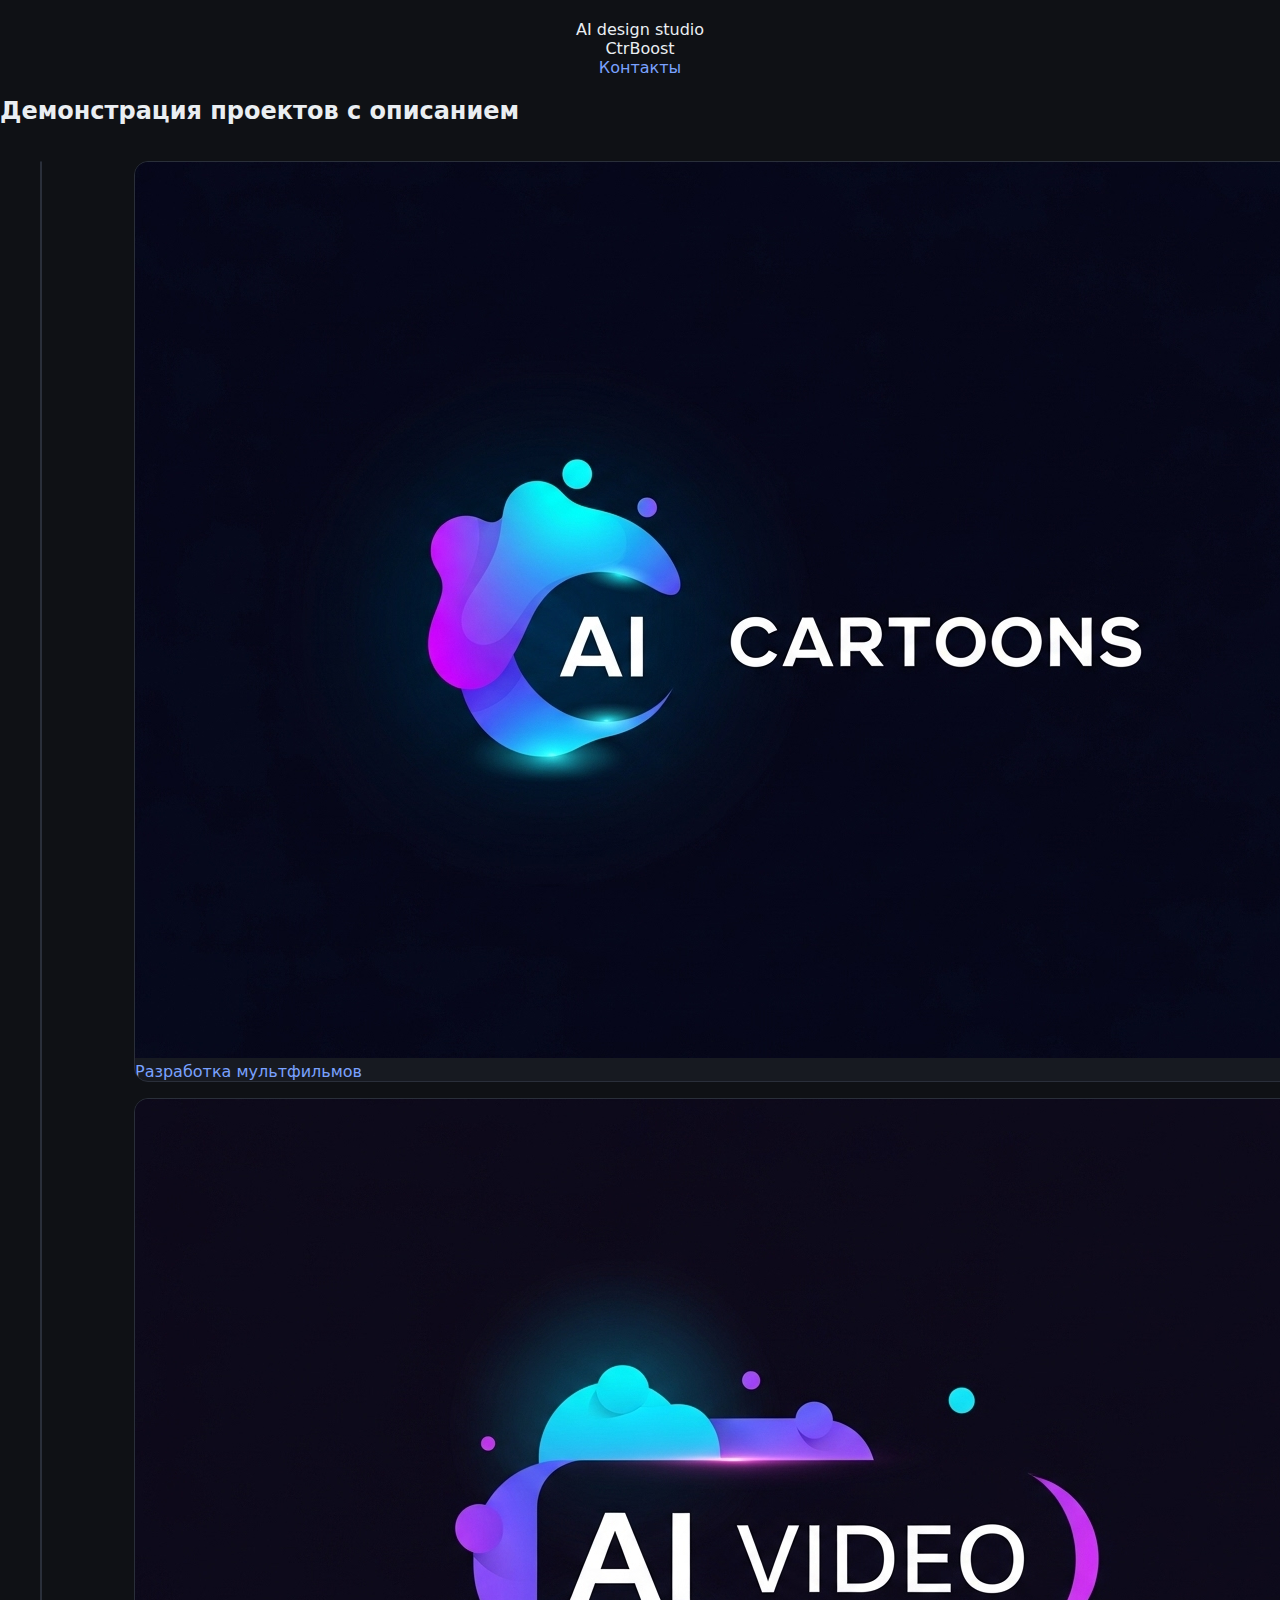
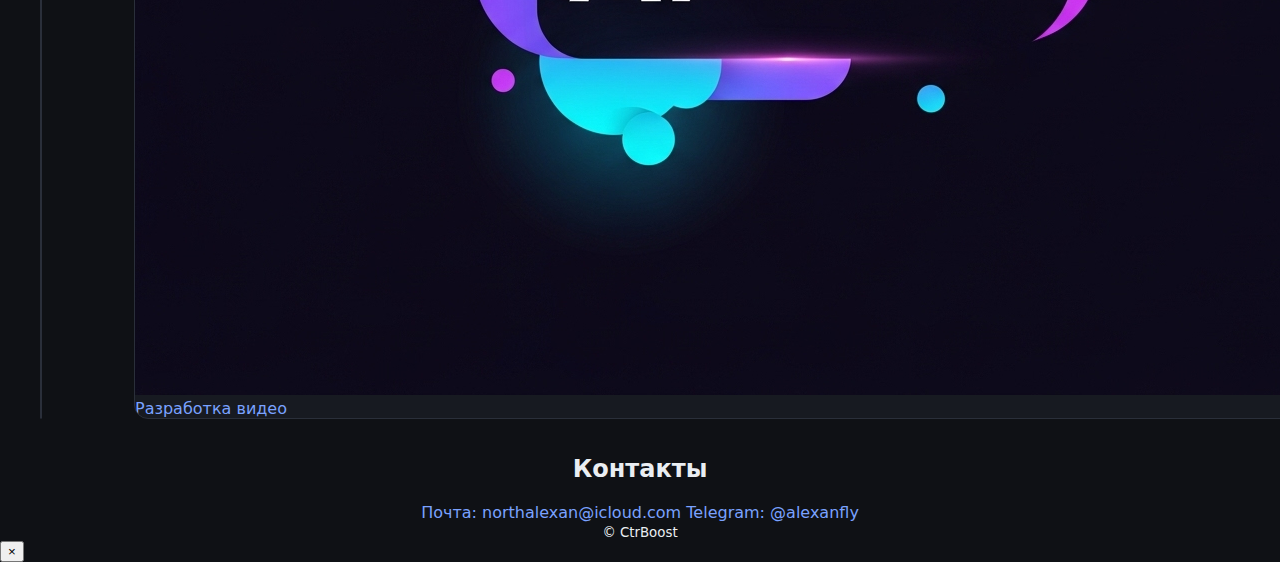
<file: index.html>
<!doctype html>
<html lang="ru">
<head>
  <meta charset="utf-8" />
  <meta name="viewport" content="width=device-width, initial-scale=1" />
  <title>Моё портфолио</title>

  <!-- Подключение стилей -->
  <link rel="stylesheet" href="style.css?v=4">

  <!-- Мета для соцсетей -->
  <meta name="description" content="Дизайнер карточек для маркетплейсов. Помогаю улучшать CTR, конверсию и позиции в каталоге. Ozon, Wildberries, Яндекс.Маркет." />
  <meta property="og:title" content="Портфолио дизайнера карточек маркетплейсов" />
  <meta property="og:description" content="Кейсы, примеры работ, и метрики до и после." />
  <meta property="og:image" content="assets/img/og-cover.jpg" />
</head>

<body>
<div class="page-center">
<header class="container" style="text-align:center; padding-top:20px;">
  <div class="brand-subtitle">AI design studio</div>
  <div class="brand-mark">CtrBoost</div>
  <div class="cta-wrap">
    <a href="#contacts" class="cta-btn">Контакты</a>
  </div>
</header>


<main>
  <!-- Блок с работами -->
  <section id="work" class="container">
  <h2 class="section-title softline">Демонстрация проектов с описанием</h2>
    <div class="grid grid-featured" id="gallery">

  <!-- Большая карточка сверху — теперь это ссылка на кейс -->
<figure class="card featured" data-type="link">
  <a href="ozon-wb.html" class="card-link" style="display:block">
    <img src="assets/img/featured.png" alt="">
    <figcaption>Дизайн и разработка карточек Ozon &amp; WB</figcaption>
  </a>
</figure>


  <!-- Две карточки ниже -->
  <div class="card-row">
    <!-- Вторая карточка → ссылка на страницу "Разработка мультфильмов" -->
<figure class="card" data-type="link">
  <a href="mult.html" class="card-link" style="display:block">
    <img src="assets/img/work-2.png?v=1" alt="">
    <figcaption>Разработка мультфильмов</figcaption>
  </a>
</figure>

    <!-- Третья карточка → ссылка на страницу "Разработка видео" -->
<figure class="card" data-type="link">
  <a href="video.html" class="card-link" style="display:block">
    <img src="assets/img/work-3.png?v=1" alt="">
    <figcaption>Разработка видео</figcaption>
  </a>
</figure>
  </div>

</div>



  </section>



  <!-- Контакты -->
  <section id="contacts" class="container" style="text-align:center">
  <h2 class="section-title softline">Контакты</h2>
  <div class="contact-actions">
    <a class="contact-btn mail" href="mailto:northalexan@icloud.com">Почта: northalexan@icloud.com</a>
    <a class="contact-btn tg" href="https://t.me/alexanfly" target="_blank" rel="noopener">Telegram: @alexanfly</a>
  </div>
</section>
</main>

<footer class="container" style="text-align:center">
  <small>© <span id="y"></span> CtrBoost</small>
</footer>

<!-- Модальное окно для предпросмотра -->
<div class="lightbox" id="lightbox" aria-hidden="true">
  <button class="close" id="lbClose" aria-label="Закрыть">×</button>
  <div class="content" id="lbContent"></div>
</div>

<!-- Подключение скрипта -->
<script src="script.js?v=2"></script>
</div>
<script src="script.js"></script>

</body>
</html>
</file>
<file: style.css>
:root {
  --bg: #0f1115; --card: #171a21; --text: #eaeef2;
  --muted: #a7b0bb; --accent: #7aa2ff; --border: #2a2f3a;
}

* { box-sizing: border-box; }
html, body { margin:0; padding:0; background:var(--bg); color:var(--text);
  font-family: Inter, system-ui, -apple-system, Segoe UI, Roboto, Arial, sans-serif; }
a { color: var(--accent); text-decoration: none; } a:hover { text-decoration: underline; }

.site-header { display:flex; align-items:center; justify-content:space-between;
  padding:16px 20px; position:sticky; top:0; background:rgba(15,17,21,.8);
  backdrop-filter: blur(8px); border-bottom:1px solid var(--border); z-index:10; }
.logo { font-size: 18px; margin:0; }
.nav a { margin-left:16px; color:var(--text); opacity:.9; } .nav a:hover { opacity:1; }

.hero { padding:48px 20px 16px; max-width:1000px; margin:0 auto; }
.hero h2 { margin:0 0 8px; font-size:32px; } .hero p { color:var(--muted); margin:0; }

.works { max-width:1100px; margin:24px auto; padding:0 20px; }
.works-controls { display:flex; gap:12px; align-items:center; margin-bottom:16px; flex-wrap:wrap; }
#search { flex:1 1 260px; padding:10px 12px; border-radius:10px; border:1px solid var(--border);
  background:var(--card); color:var(--text); outline:none; }
.tags { display:flex; gap:8px; flex-wrap:wrap; }
.tag { padding:8px 10px; border:1px solid var(--border); border-radius:999px; cursor:pointer;
  background:var(--card); color:var(--muted); font-size:13px; }
.tag.active { border-color: var(--accent); color: var(--accent); }

.grid { display:grid; grid-template-columns: repeat(12, 1fr); gap:12px; }
.card { grid-column: span 4; background:var(--card); border:1px solid var(--border);
  border-radius:14px; overflow:hidden; transition: transform .15s ease; }
.card:hover { transform: translateY(-2px); }
.thumb { aspect-ratio: 4/3; width:100%; object-fit:cover; background:#0a0c10; display:block; }
.card-body { padding:10px 12px; }
.card-title { margin:0 0 2px; font-weight:600; }
.card-meta { margin:0; color:var(--muted); font-size:13px; }

@media (max-width: 960px) { .card { grid-column: span 6; } }
@media (max-width: 640px) { .card { grid-column: span 12; } }

.about, .contact { max-width:800px; margin:32px auto; padding:0 20px; }
.site-footer { border-top:1px solid var(--border); margin-top:32px; padding:16px 20px; text-align:center; color:var(--muted); }

/* Lightbox */
dialog#lightbox { width:min(92vw, 1100px); background: rgba(10,12,16,.92);
  color:var(--text); border:1px solid var(--border); border-radius:14px; padding:12px; }
dialog::backdrop { background: rgba(0,0,0,.6); }
.lb-close { position:absolute; top:8px; right:12px; border:1px solid var(--border); background:var(--card);
  color:var(--text); border-radius:8px; cursor:pointer; padding:6px 10px; }
.lb-media { width:100%; max-height:80vh; object-fit:contain; border-radius:10px; }
.lb-caption { margin:8px 4px 0; color:var(--muted); font-size:14px; }
</file>
